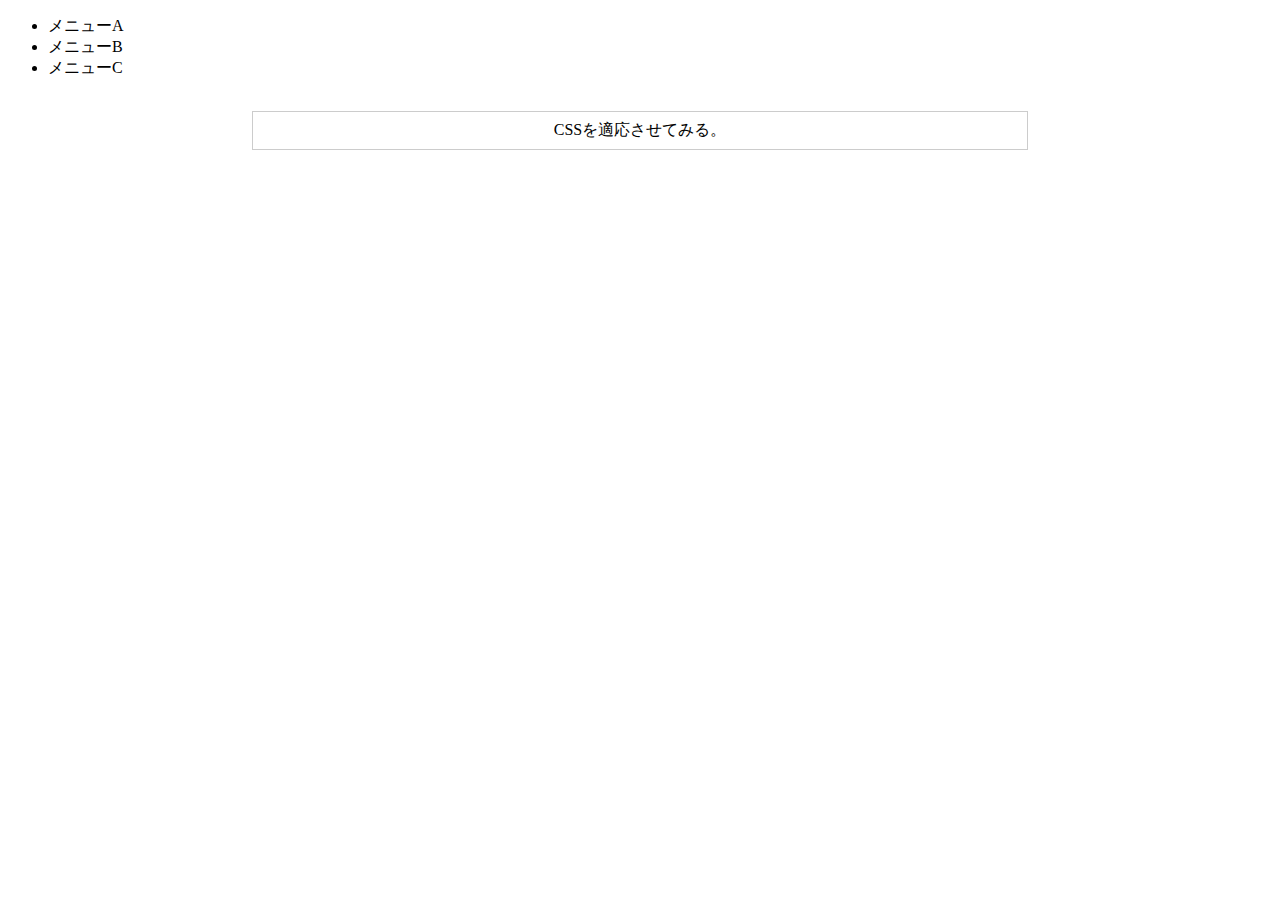
<file: sample/index.html>
<!doctype html>
<html>
<head>
<meta charset="UTF-8">
<title>開けたらしまえるJQタブメニューのサンプル</title>
<script type="text/javascript" src="http://ajax.googleapis.com/ajax/libs/jquery/3.3.1/jquery.min.js"></script>
<link rel="stylesheet" href="style.css">
<script src="jqclosetabmenu.js"></script>
</head>
<body>
<section>
	<ul id="menu">
		<li class="a">メニューA</li>
		<li class="b">メニューB</li>
		<li class="c">メニューC</li>
	</ul>
	<ul id="target">
		<li class="a">
			<p>Aの内容</p>
		</li>
		<li class="b">
			<p>Bの内容</p>
		</li>
		<li class="c">
			<p>Cの内容</p>
		</li>
	</ul>
</section>
<p id="style">CSSを適応させてみる。</p>
	</body>
</html>
</file>
<file: sample/style.css>
#target > li {
	display: none;
}

section:not(.style) #menu li.active:after {
	content:"◀ もう一度クリックすると閉じる";
	margin-left:0.5em;
	font-size:0.8em;
	color : #269F9E;
}
.style #menu {
	width:100%;
	max-width:980px;
	margin:auto;
	list-style:none;
	display :flex;
	justify-content:space-between;
	border-right: 1px solid #ccc;
}
.style #menu li{
	border-left: 1px solid #ccc;
	width:100%;
	text-align:center;
	padding:0.25em 0;
}
#style {
	display:block;
	width : 60%;
	text-align:center;
	padding:0.5em;
	margin:2em auto;
	border:#ccc solid 1px;
}
</file>
